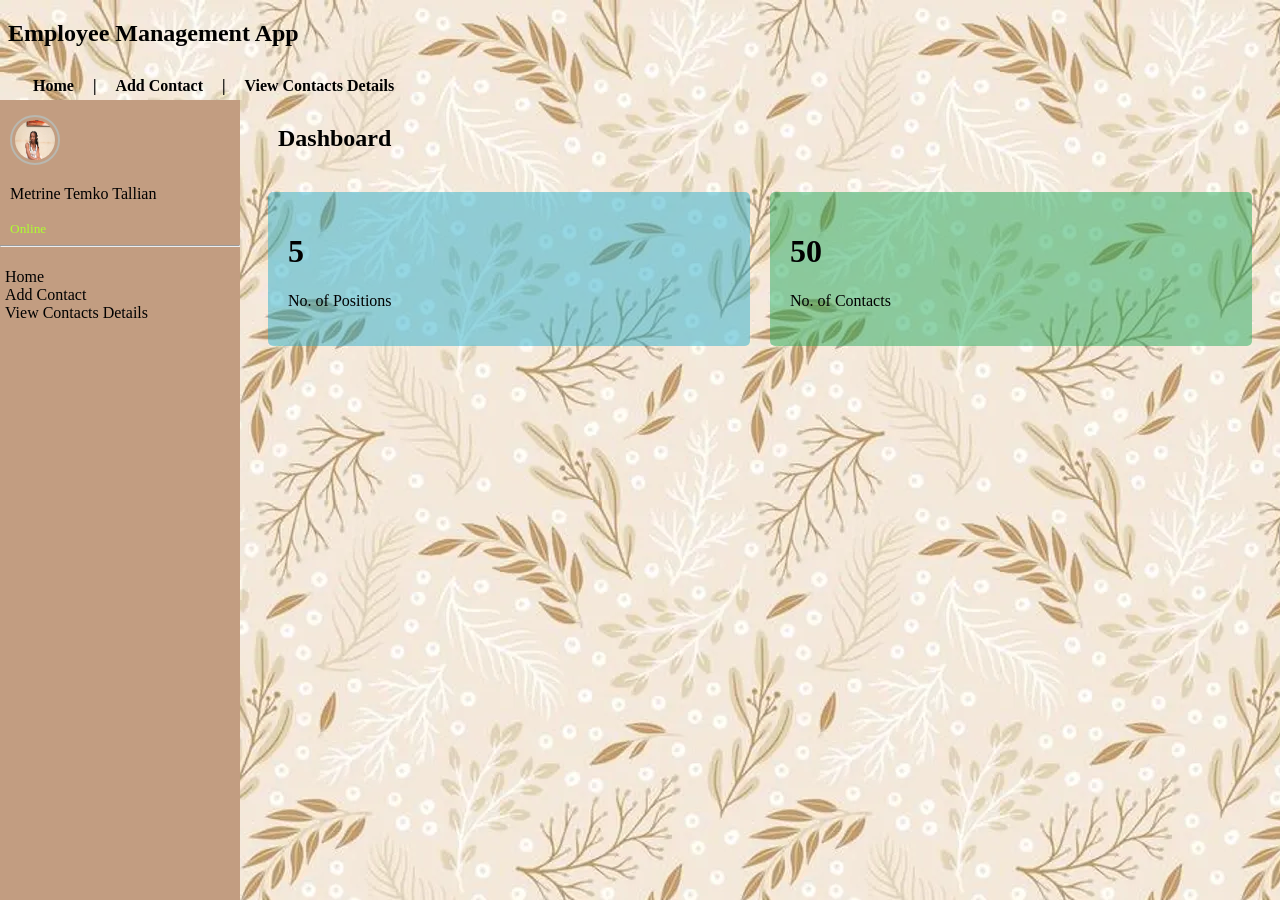
<file: index.html>
<!DOCTYPE html>
<html>
    <head>
        <title>Employee Management App</title>
        <link rel="stylesheet" href="styles.css">
    </head>
    <body class="main">
        <h2>Employee Management App</h2>
        <div class="links">
            <a href="index.html">Home</a>
            <span>|</span>
            <a href="new-contact.html">Add Contact</a>
            <span>|</span>
            <a href="view-contacts.html">View Contacts Details</a>
        </div>
        <div class="sidebar">
            <div class="pic">
                <img src="Images/temko.jpeg" alt="profile picture" class="profile">
                <p>Metrine Temko Tallian</p>
                <small style="color: greenyellow;">Online</small>
            </div>
            <hr>
            <ul>
                <li><a href="index.html">Home</a></li>
                <li><a href="new-contact.html">Add Contact</a></li>
                <li><a href="view-contacts.html">View Contacts Details</a></li>
            </ul>
        </div>
        <div>
            <h2 style="margin-left: 270px;">Dashboard</h2>
        </div>
        <div class="dashboard">
        <div class="positions">
            <h1>5</h1>
            <p>No. of Positions</p>
        </div>
        <div class="contacts">
            <h1>50</h1>
            <p>No. of Contacts</p>
        </div>
        </div>
    </body>
</html>
</file>
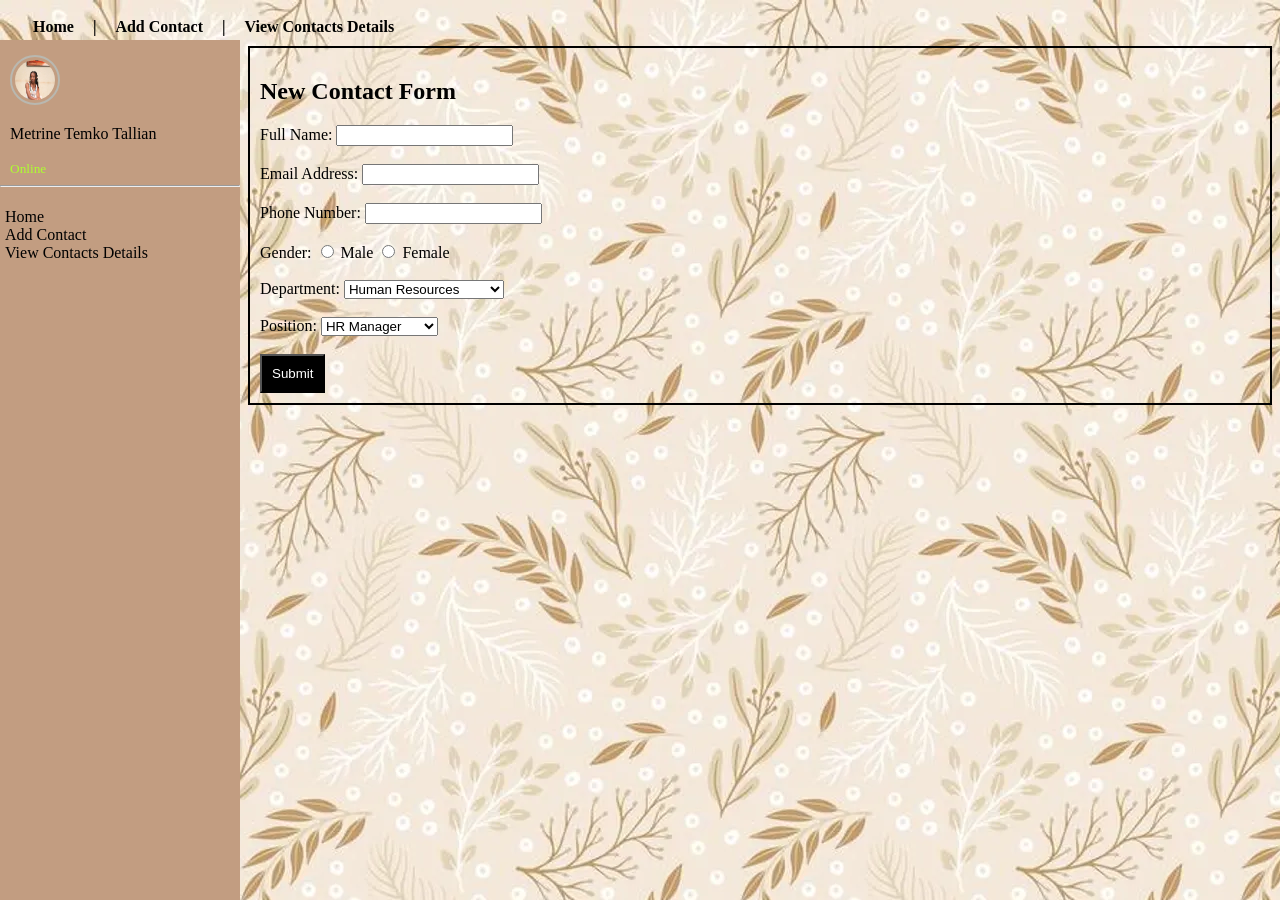
<file: new-contact.html>
<!DOCTYPE html>
<html>
    <head>
        <title>New Contact Form</title>
        <link rel="stylesheet" href="styles.css">
    </head>
    <body class="main">
        <div class="links">
            <a href="index.html">Home</a>
            <span>|</span>
            <a href="new-contact.html">Add Contact</a>
            <span>|</span>
            <a href="view-contacts.html">View Contacts Details</a>
        </div>
        <div class="sidebar2">
            <div class="pic">
                <img src="Images/temko.jpeg" alt="profile picture" class="profile">
                <p>Metrine Temko Tallian</p>
                <small style="color: greenyellow;">Online</small>
            </div>
            <hr>
            <ul>
                <li><a href="index.html">Home</a></li>
                <li><a href="new-contact.html">Add Contact</a></li>
                <li><a href="view-contacts.html">View Contacts Details</a></li>
            </ul>
        </div>
        <div class="form">
        <h2>New Contact Form</h2>
        <form onsubmit="return validateForm()">
            <label for="name">Full Name:</label>
            <input type="text" id="name" name="name"><br><br>

            <label for="email">Email Address:</label>
            <input type="email" id="email" name="email"><br><br>

            <label for="phone">Phone Number:</label>
            <input type="tel" id="phone" name="phone"><br><br>

            <label >Gender:</label>
            <input type="radio" id="male" name="gender" value="male">
            <label for="male">Male</label>

            <input type="radio" id="female" name="gender" value="female">
            <label for="female">Female</label><br><br>

            <label>Department:</label>
            <select name="department" id="department">
                <option value="hr">Human Resources</option>
                <option value="it">Information Technology</option>
                <option value="finance">Finance</option>
                <option value="marketing">Marketing</option>
                <option value="sales">Sales</option>
            </select><br><br>

            <label>Position:</label>
            <select name="position" id="position">
                <option value="hr manager">HR Manager</option>
                <option value="developer">Web Developer</option>
                <option value="supervisor">Supervisor</option>
                <option value="accountant">Accountant</option>
                <option value="sales executive">Sales Executive</option>
            </select><br><br>

            <input type="submit" value="Submit" class="button">
        </form>
        </div>
        <div id="output"></div>
        <script src="main.js"></script>
    </body>
</html>
</file>
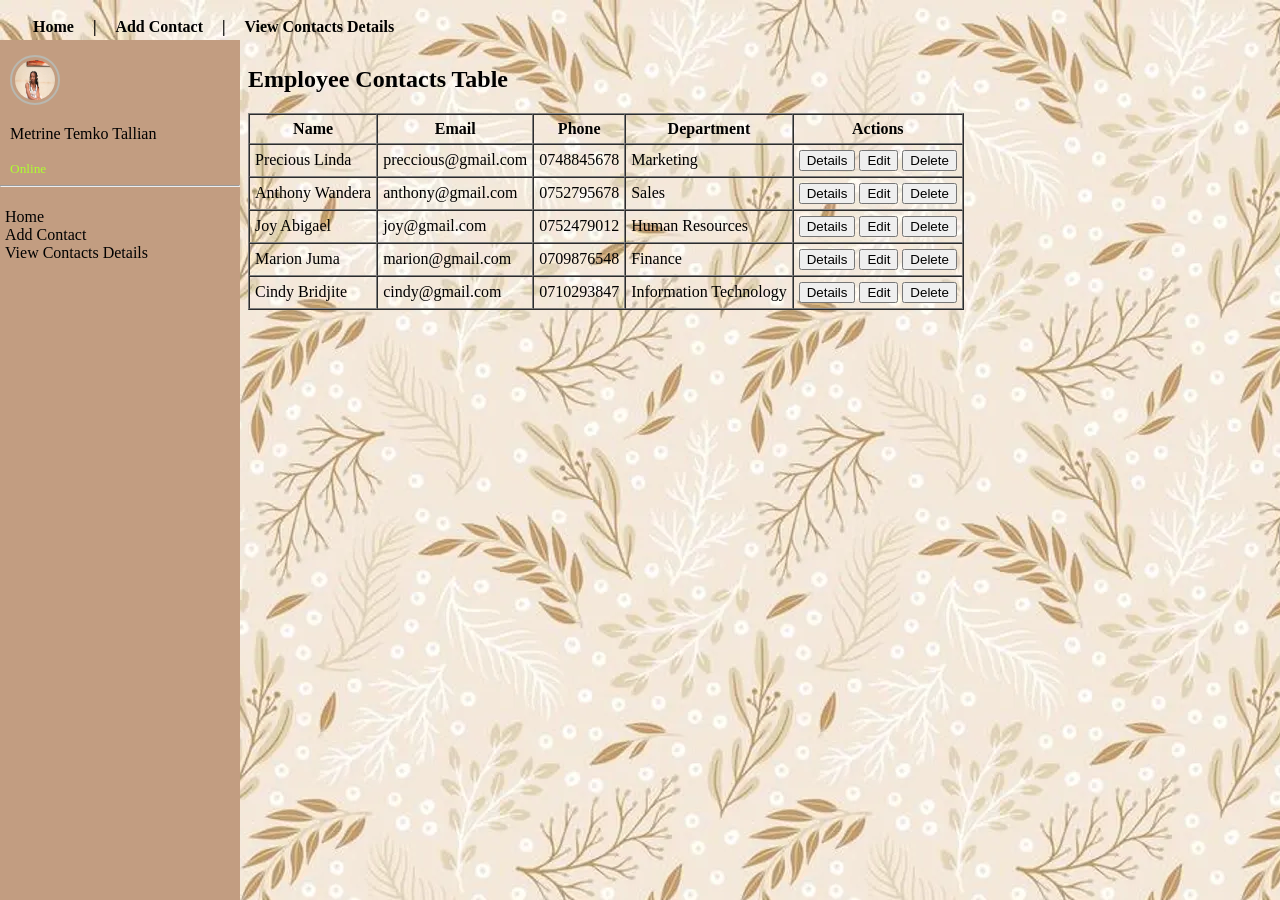
<file: view-contacts.html>
<!DOCTYPE html>
<html>
    <head>
        <title>View Contacts Table</title>
        <link rel="stylesheet" href="styles.css">
    </head>
    <body class="main">
        <div class="links">
            <a href="index.html">Home</a>
            <span>|</span>
            <a href="new-contact.html">Add Contact</a>
            <span>|</span>
            <a href="view-contacts.html">View Contacts Details</a>
        </div>
        <div class="sidebar2">
            <div class="pic">
                <img src="Images/temko.jpeg" alt="profile picture" class="profile">
                <p>Metrine Temko Tallian</p>
                <small style="color: greenyellow;">Online</small>
            </div>
            <hr>
            <ul>
                <li><a href="index.html">Home</a></li>
                <li><a href="new-contact.html">Add Contact</a></li>
                <li><a href="view-contacts.html">View Contacts Details</a></li>
            </ul>
        </div>
        <div class="table">
            <h2>Employee Contacts Table</h2>
            <table border="1" cellpadding="5" cellspacing="0" id="contactsTable">
                <tr>
                    <th>Name</th>
                    <th>Email</th>
                    <th>Phone</th>
                    <th>Department</th>
                    <th>Actions</th>
                </tr>
                <tr>
                    <td>Precious Linda</td>
                    <td>preccious@gmail.com</td>
                    <td>0748845678</td>
                    <td>Marketing</td>
                    <td>
                        <button onclick="viewDetails()">Details</button>
                        <button onclick="editContact()">Edit</button>
                        <button onclick="deleteContact()">Delete</button>
                    </td>
                </tr>
                <tr>
                    <td>Anthony Wandera</td>
                    <td>anthony@gmail.com</td>
                    <td>0752795678</td>
                    <td>Sales</td>
                    <td>
                        <button onclick="viewDetails()">Details</button>
                        <button onclick="editContact()">Edit</button>
                        <button onclick="deleteContact()">Delete</button>
                    </td>
                </tr>
                <tr>
                    <td>Joy Abigael</td>
                    <td>joy@gmail.com</td>
                    <td>0752479012</td>
                    <td>Human Resources</td>
                    <td>
                        <button onclick="viewDetails()">Details</button>
                        <button onclick="editContact()">Edit</button>
                        <button onclick="deleteContact()">Delete</button>
                    </td>
                </tr>
                <tr>
                    <td>Marion Juma</td>
                    <td>marion@gmail.com</td>
                    <td>0709876548</td>
                    <td>Finance</td>
                    <td>
                        <button onclick="viewDetails()">Details</button>
                        <button onclick="editContact()">Edit</button>
                        <button onclick="deleteContact()">Delete</button>
                    </td>
                </tr> 
                <tr>
                    <td>Cindy Bridjite</td>
                    <td>cindy@gmail.com</td>
                    <td>0710293847</td>
                    <td>Information Technology</td>
                    <td>
                        <button onclick="viewDetails()">Details</button>
                        <button onclick="editContact()">Edit</button>
                        <button onclick="deleteContact()">Delete</button>
                    </td>
                </tr>      
            </table>
        </div>
        <script src="main.js"></script>
    </body>
</html>
</file>
<file: styles.css>
.links{
    padding: 10px;
    font-weight: bold;
}
.links a{
    text-decoration: none;
    color: black;
    margin: 0 15px;
} 
.form{
    width: auto;
    font-family: Tahoma;
    margin: auto;
    padding: 10px;
    border: 2px solid;
    margin-left: 240px;
}
.button{
    background-color: black;
    color: white;
    padding: 10px;
}
.profile{
    width: 40px;
    height: 40px;
    border-radius: 50%;
    border: rgba(173, 216, 230, 0.453) solid 2px;
    padding: 3px;
}
.sidebar{
    width: 240px;
    height: 100vh;
    position: fixed;
    background-color: rgb(194, 157, 129);
    left: 0;
    top: 100px;
}
.sidebar2{
    width: 240px;
    height: 100vh;
    position: fixed;
    background-color: rgb(194, 157, 129);
    left: 0;
    top: 40px;
}
.sidebar ul, .sidebar2 ul{
    list-style-type: none;
    padding: 5px;
}
.sidebar ul li a, .sidebar2 ul li a{
    text-decoration: none;
    color: black;
}  
.pic{
    padding-left: 10px;
    padding-top: 15px;
    color: black;
}
.dashboard{
    display:flex;
    gap:20px;
    margin-top: 5px;
    margin-left:240px;  
    padding:20px;
}
.contacts{
    flex: 1;
    padding: 20px;
    border-radius: 5px;
    background-color: #18a5577a;
}

.positions{
    flex: 1;
    padding: 20px;
    border-radius: 5px;
    background-color: #1faac978;
}
.main{
    background-image: url(Images/background.webp);
}
.table{
    margin-left: 240px;
}
#output{
    margin-left: 240px;
}
</file>
